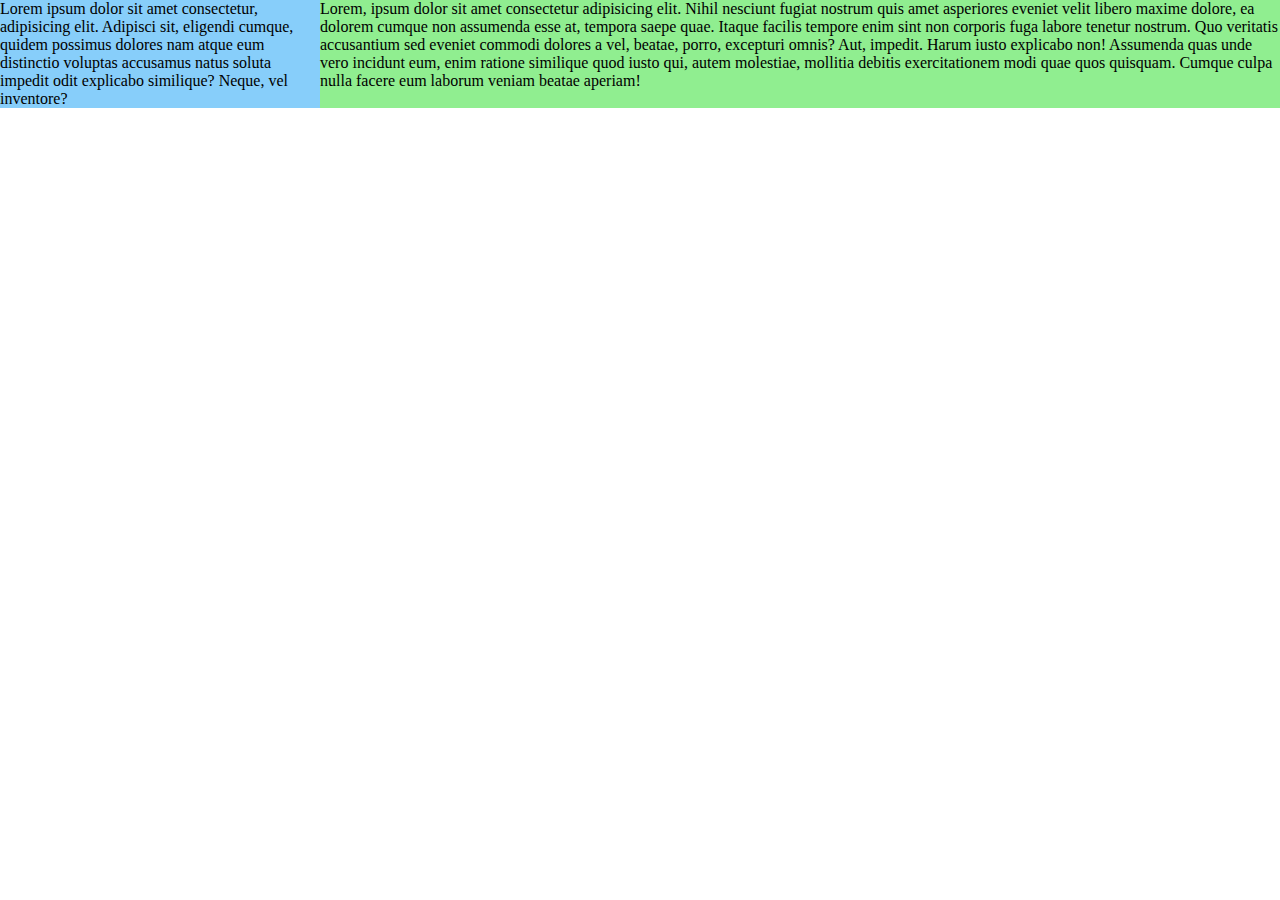
<file: 2-col-grid/index.html>
<!DOCTYPE html>
<html lang="en">
<head>
    <meta charset="UTF-8">
    <meta http-equiv="X-UA-Compatible" content="IE=edge">
    <meta name="viewport" content="width=device-width, initial-scale=1.0">
    <title>Document</title>
    <link rel="stylesheet" href="css/style.css">
</head>
<body>
    <div class="wrapper">
        <!-- sidebar -->
        <nav>
            Lorem ipsum dolor sit amet consectetur, adipisicing elit. Adipisci sit, eligendi cumque, quidem possimus dolores nam atque eum distinctio voluptas accusamus natus soluta impedit odit explicabo similique? Neque, vel inventore?
        </nav>
        <!-- /sidebard -->

        <!-- main -->
        <main>
            Lorem, ipsum dolor sit amet consectetur adipisicing elit. Nihil nesciunt fugiat nostrum quis amet asperiores eveniet velit libero maxime dolore, ea dolorem cumque non assumenda esse at, tempora saepe quae.
            Itaque facilis tempore enim sint non corporis fuga labore tenetur nostrum. Quo veritatis accusantium sed eveniet commodi dolores a vel, beatae, porro, excepturi omnis? Aut, impedit. Harum iusto explicabo non!
            Assumenda quas unde vero incidunt eum, enim ratione similique quod iusto qui, autem molestiae, mollitia debitis exercitationem modi quae quos quisquam. Cumque culpa nulla facere eum laborum veniam beatae aperiam!
        </main>
        <!-- /main -->

    </div>
    
</body>
</html>
</file>
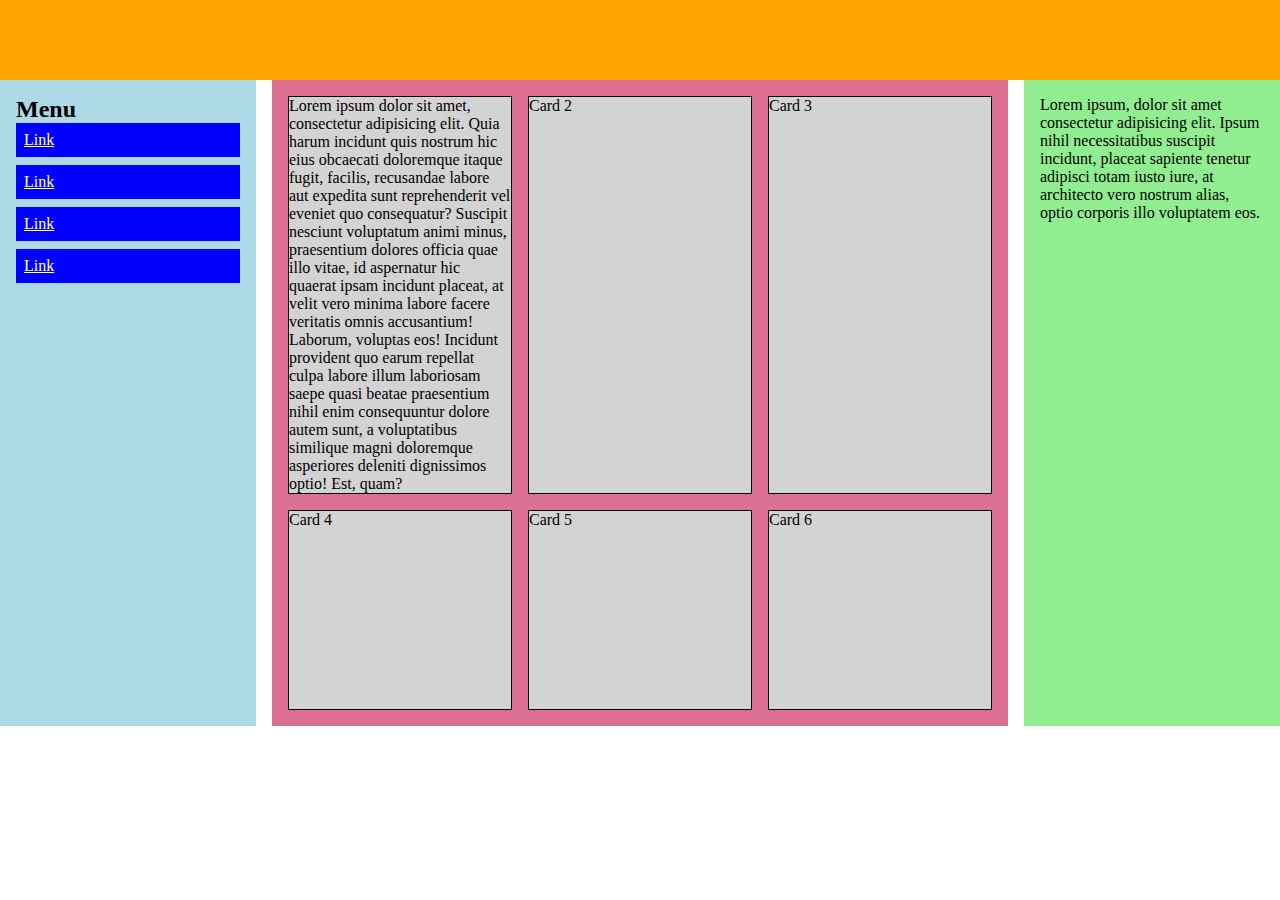
<file: 3 -col-grid/index.html>
<!DOCTYPE html>
<html lang="en">
  <head>
    <meta charset="UTF-8" />
    <meta name="viewport" content="width=device-width, initial-scale=1.0" />
    <title>Document</title>
    <link rel="stylesheet" href="css/style.css" />
  </head>
  <body>
    <!-- Header -->
    <header></header>
    <!-- /Header -->

    <!-- Content -->
    <div class="flex-container">
      <!-- Sidebar -->
      <nav>
        <h2>Menu</h2>

        <!-- I link di navigazione si mette sempre in una lista -->
        <ul>
          <li><a href="">Link</a></li>
          <li><a href="">Link</a></li>
          <li><a href="">Link</a></li>
          <li><a href="">Link</a></li>
        </ul>
      </nav>
      <!-- /Sidebar -->

      <!-- Main -->
      <main>
        <section class="cards">
          <div class="col">
            Lorem ipsum dolor sit amet, consectetur adipisicing elit. Quia harum
            incidunt quis nostrum hic eius obcaecati doloremque itaque fugit,
            facilis, recusandae labore aut expedita sunt reprehenderit vel
            eveniet quo consequatur? Suscipit nesciunt voluptatum animi minus,
            praesentium dolores officia quae illo vitae, id aspernatur hic
            quaerat ipsam incidunt placeat, at velit vero minima labore facere
            veritatis omnis accusantium! Laborum, voluptas eos! Incidunt
            provident quo earum repellat culpa labore illum laboriosam saepe
            quasi beatae praesentium nihil enim consequuntur dolore autem sunt,
            a voluptatibus similique magni doloremque asperiores deleniti
            dignissimos optio! Est, quam?
          </div>
          <div class="col">Card 2</div>
          <div class="col">Card 3</div>
          <div class="col">Card 4</div>
          <div class="col">Card 5</div>
          <div class="col">Card 6</div>
        </section>
      </main>
      <!-- /Main -->

      <!-- Aside block -->
      <aside>
        Lorem ipsum, dolor sit amet consectetur adipisicing elit. Ipsum nihil
        necessitatibus suscipit incidunt, placeat sapiente tenetur adipisci
        totam iusto iure, at architecto vero nostrum alias, optio corporis illo
        voluptatem eos.
      </aside>
      <!-- /Aside block -->
    </div>
    <!-- /Content -->

    <!-- Footer -->
    <!-- /Footer -->
  </body>
</html>
</file>
<file: 2-col-grid/css/style.css>
* {
    margin:0;
    padding: 0;
    box-sizing: border-box;
}
/* COMMON */
/* layout */
.wrapper {
    display: flex;
}
nav {
    background-color: lightskyblue;
    width: 25%;
   
}
main {
    background-color: lightgreen;
    width: 75%;
}

/* SIDEBAR */

/* MAIN */
</file>
<file: 3 -col-grid/css/style.css>
* {
    margin: 0;
    padding: 0;
    box-sizing: border-box;
}

a {
    color: inherit;
}

/* COMMON */
.flex-container {
    display: flex;
    flex-wrap: wrap;
    flex-direction: row;
    gap: 1rem;
}

nav ul {
    list-style-type: none;
}

/* HEADER */
header {
    height: 80px;
    background-color: orange;
}

/* SIDEBAR */
nav {
    width: 20%;
    background-color: lightblue;
    padding: 1rem;
}

nav li {
    background-color: blue;
    color: white;
    padding: .5rem;
    margin-bottom: .5rem;
}

/* MAIN */
main {
    width: calc(60% - 2rem);
    background-color: palevioletred;
    padding: 1rem;
}

.cards {
    display: flex;
    flex-wrap: wrap;
    gap: 1rem;
    /* justify-content: space-between; */
}

.col {
    width: calc((100% / 3) - (2rem / 3));
    /* width: calc(90% / 3); */
    /* margin-bottom: 1rem; */
    min-height: 200px;
    background-color: lightgray;
    border: 1px solid black;
}

/* ASIDE */
aside {
    width: 20%;
    background-color: lightgreen;
    padding: 1rem;
}
</file>
